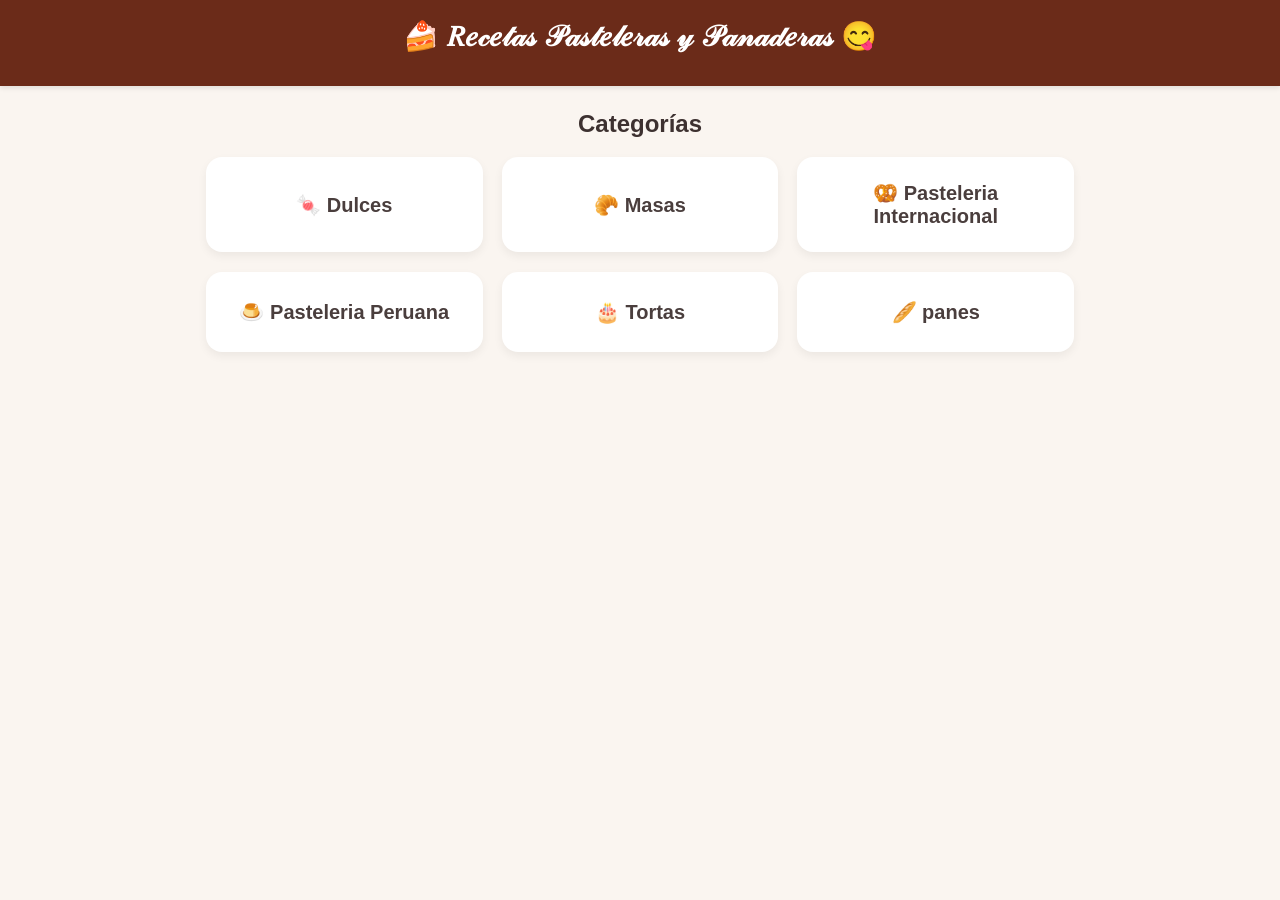
<file: index.html>
<!DOCTYPE html>
<html lang="es">
<head>
  <meta charset="UTF-8">
  <meta name="viewport" content="width=device-width, initial-scale=1.0">
  <title> Pastelería</title>
  <link rel="stylesheet" href="styles.css">
</head>
<body>
  <header>
    <h1>🍰 𝑅𝑒𝒸𝑒𝓉𝒶𝓈 𝒫𝒶𝓈𝓉𝑒𝓁𝑒𝓇𝒶𝓈 𝓎 𝒫𝒶𝓃𝒶𝒹𝑒𝓇𝒶𝓈  😋</h1>
    <p class="subtitulo"> </p>
  </header>

  <main>
    <h2>Categorías</h2>
    <div class="grid-container">
      <a href="dulces.html" class="card"><h3>🍬 Dulces</h3></a>
      <a href="masas.html" class="card"><h3>🥐 Masas</h3></a>
      <a href="pasteleriainternacional.html" class="card"><h3>🥨 Pasteleria Internacional</h3></a>
      <a href="pasteleriaperuana.html" class="card"><h3>🍮 Pasteleria Peruana</h3></a>
      <a href="tortas.html" class="card"><h3>🎂 Tortas</h3></a>
      <a href="panes.html" class="card"><h3>🥖 panes</h3></a>
    </div>
  </main>
  
  <script src="script.js"></script>
</body>
</html>
</file>
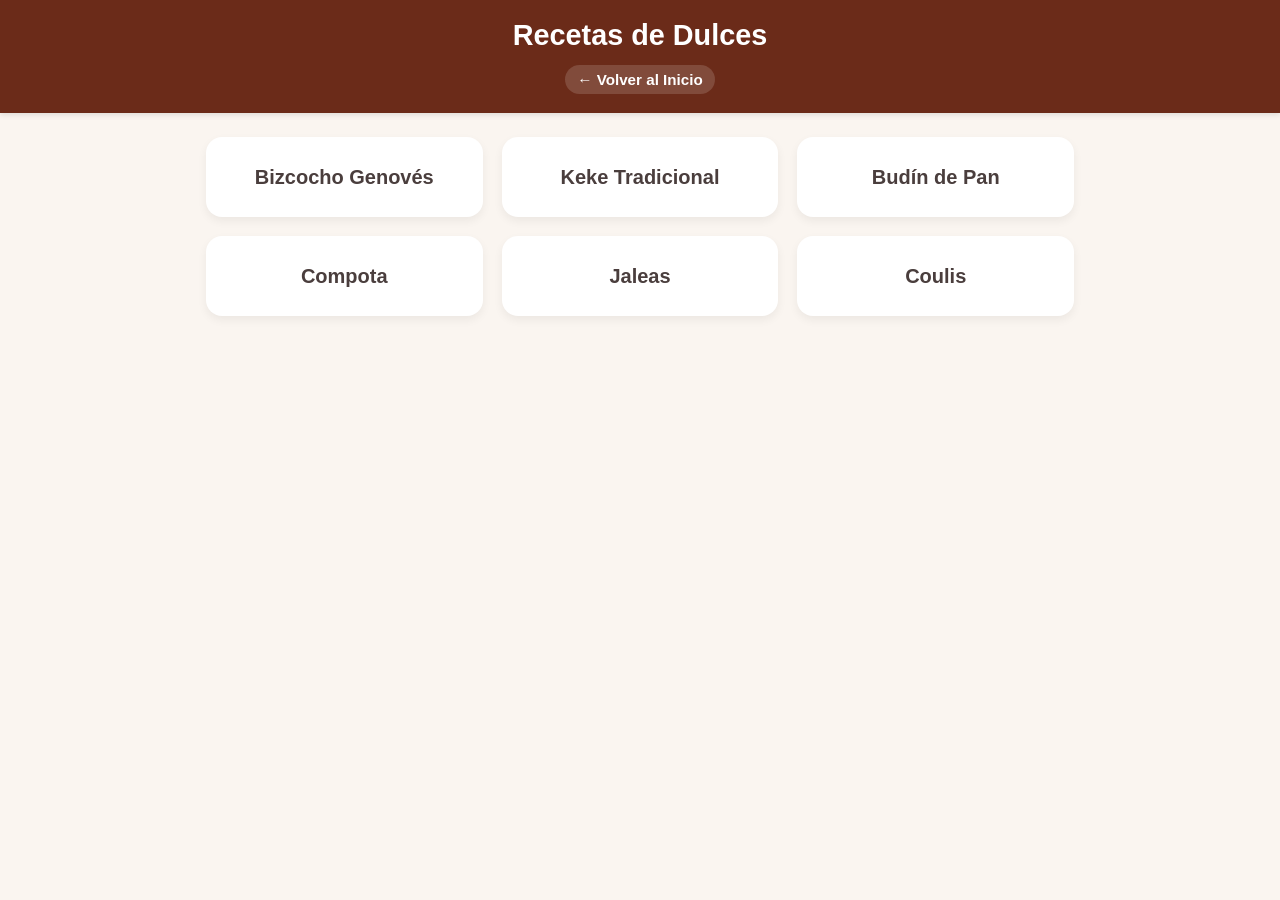
<file: dulces.html>
<!DOCTYPE html>
<html lang="es">
<head>
  <meta charset="UTF-8">
  <title>Pastelería</title>
  <link rel="stylesheet" href="styles.css">
  <meta name="viewport" content="width=device-width, initial-scale=1.0">
</head>
<body>
  <header>
    <h1>Recetas de Dulces</h1>
    <nav><a href="index.html">← Volver al Inicio</a></nav>
  </header>

  <main>
    <!-- El atributo data-categoria indica a script.js qué recetas cargar -->
    <div id="contenedor-recetas" class="grid-container" data-categoria="dulces"></div>
  </main>

  <script src="script.js"></script>
</body>
</html>
</file>
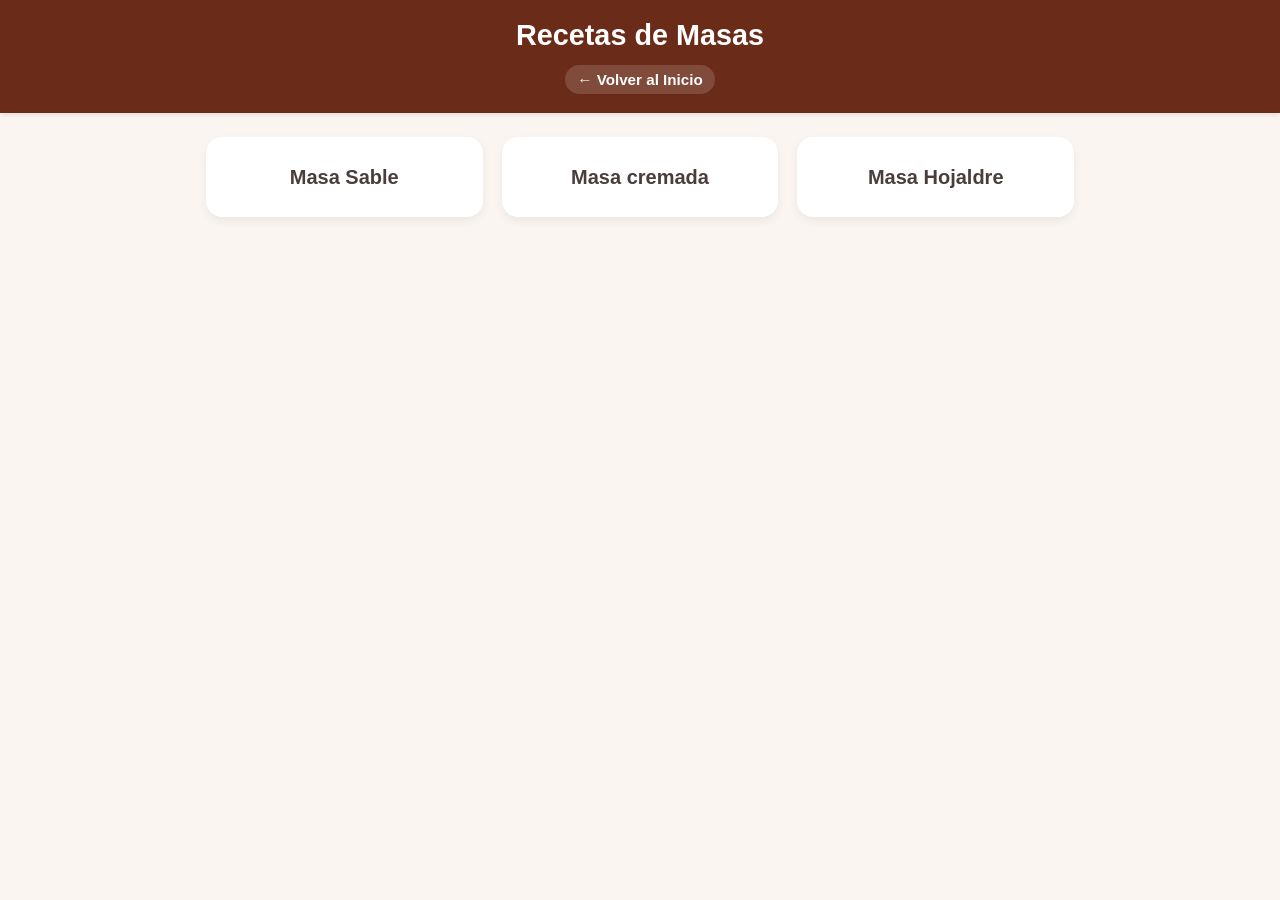
<file: masas.html>
<!DOCTYPE html>
<html lang="es">
<head>
  <meta charset="UTF-8">
  <title>Pastelería</title>
  <link rel="stylesheet" href="styles.css">
  <meta name="viewport" content="width=device-width, initial-scale=1.0">
</head>
<body>
  <header>
    <h1>Recetas de Masas</h1>
    <nav><a href="index.html">← Volver al Inicio</a></nav>
  </header>

  <main>
    <!-- El atributo data-categoria indica a script.js qué recetas cargar -->
    <div id="contenedor-recetas" class="grid-container" data-categoria="masas"></div>
  </main>

  <script src="script.js"></script>
</body>
</html>
</file>
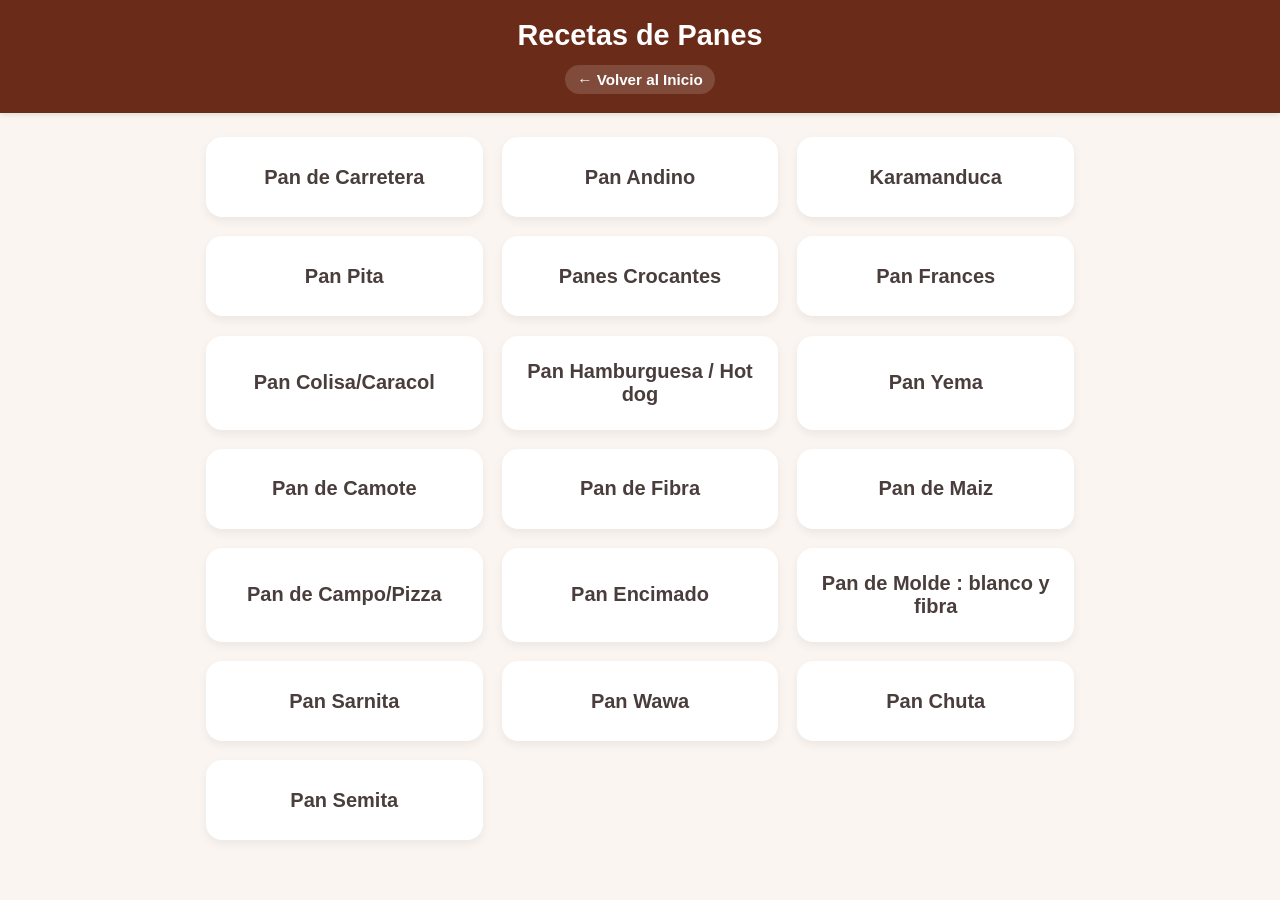
<file: panes.html>
<!DOCTYPE html>
<html lang="es">
<head>
  <meta charset="UTF-8">
  <title>Pastelería</title>
  <link rel="stylesheet" href="styles.css">
  <meta name="viewport" content="width=device-width, initial-scale=1.0">
</head>
<body>
  <header>
    <h1>Recetas de Panes</h1>
    <nav><a href="index.html">← Volver al Inicio</a></nav>
  </header>

  <main>
    <!-- El atributo data-categoria indica a script.js qué recetas cargar -->
    <div id="contenedor-recetas" class="grid-container" data-categoria="panes"></div>
  </main>

  <script src="script.js"></script>
</body>
</html>
</file>
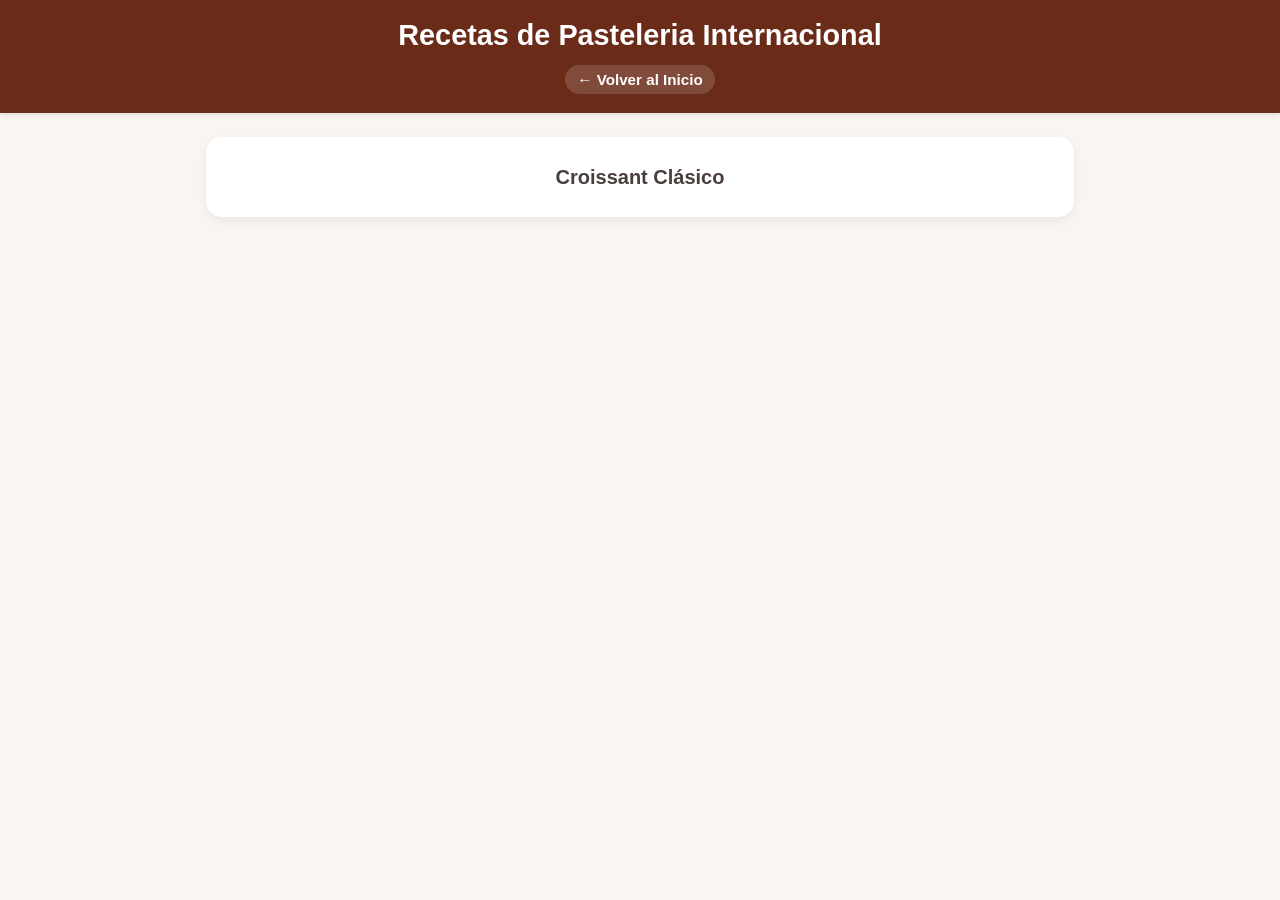
<file: pasteleriainternacional.html>
<!DOCTYPE html>
<html lang="es">
<head>
  <meta charset="UTF-8">
  <title>Pastelería</title>
  <link rel="stylesheet" href="styles.css">
  <meta name="viewport" content="width=device-width, initial-scale=1.0">
</head>
<body>
  <header>
    <h1>Recetas de Pasteleria Internacional</h1>
    <nav><a href="index.html">← Volver al Inicio</a></nav>
  </header>

  <main>
    <!-- El atributo data-categoria indica a script.js qué recetas cargar -->
    <div id="contenedor-recetas" class="grid-container" data-categoria="pasteleriainternacional"></div>
  </main>

  <script src="script.js"></script>
</body>
</html>
</file>
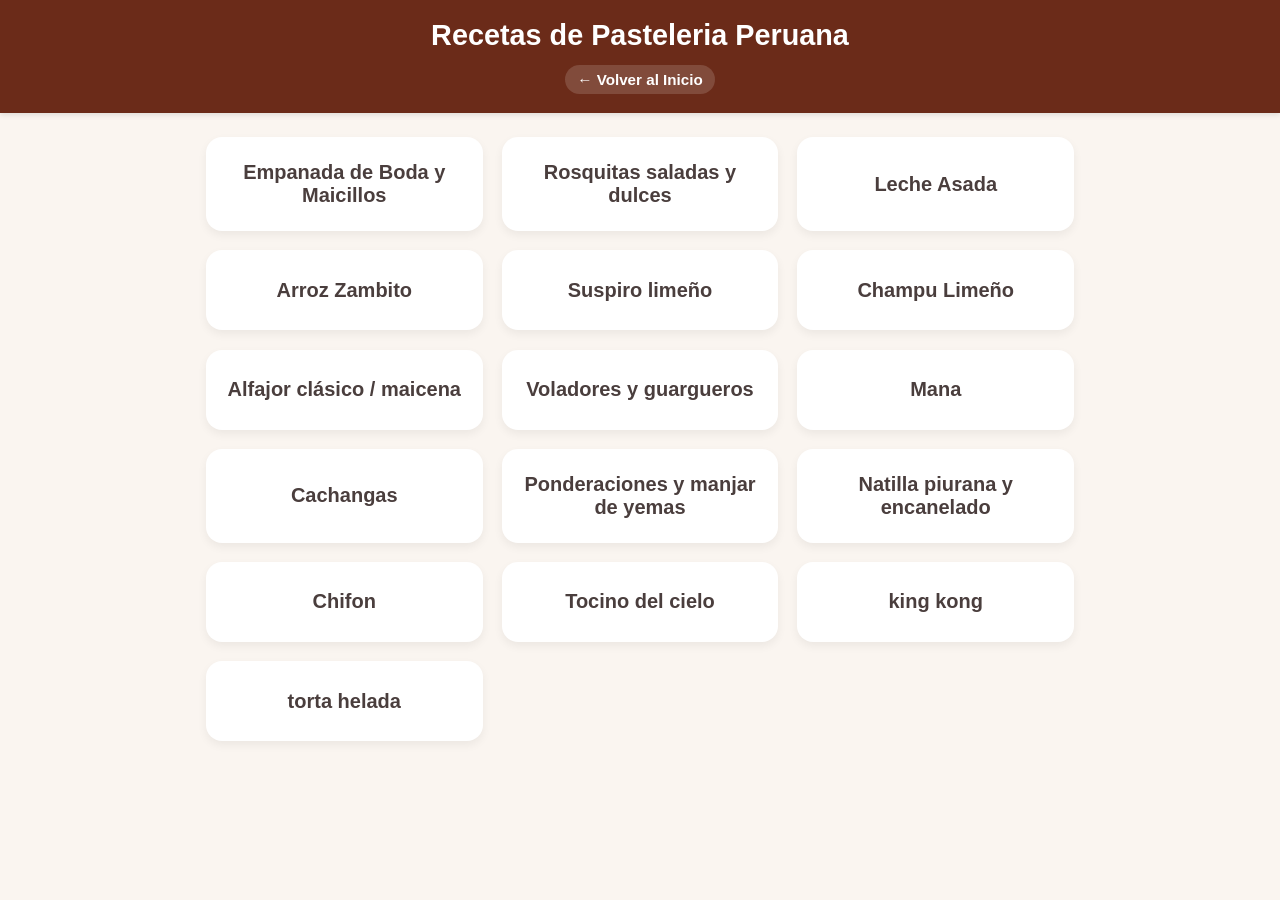
<file: pasteleriaperuana.html>
<!DOCTYPE html>
<html lang="es">
<head>
  <meta charset="UTF-8">
  <title>Pastelería</title>
  <link rel="stylesheet" href="styles.css">
  <meta name="viewport" content="width=device-width, initial-scale=1.0">
</head>
<body>
  <header>
    <h1>Recetas de Pasteleria Peruana</h1>
    <nav><a href="index.html">← Volver al Inicio</a></nav>
  </header>

  <main>
    <!-- El atributo data-categoria indica a script.js qué recetas cargar -->
   <div id="contenedor-recetas" class="grid-container" data-categoria="pasteleriaperuana"></div>
  </main>

  <script src="script.js"></script>
</body>
</html>
</file>
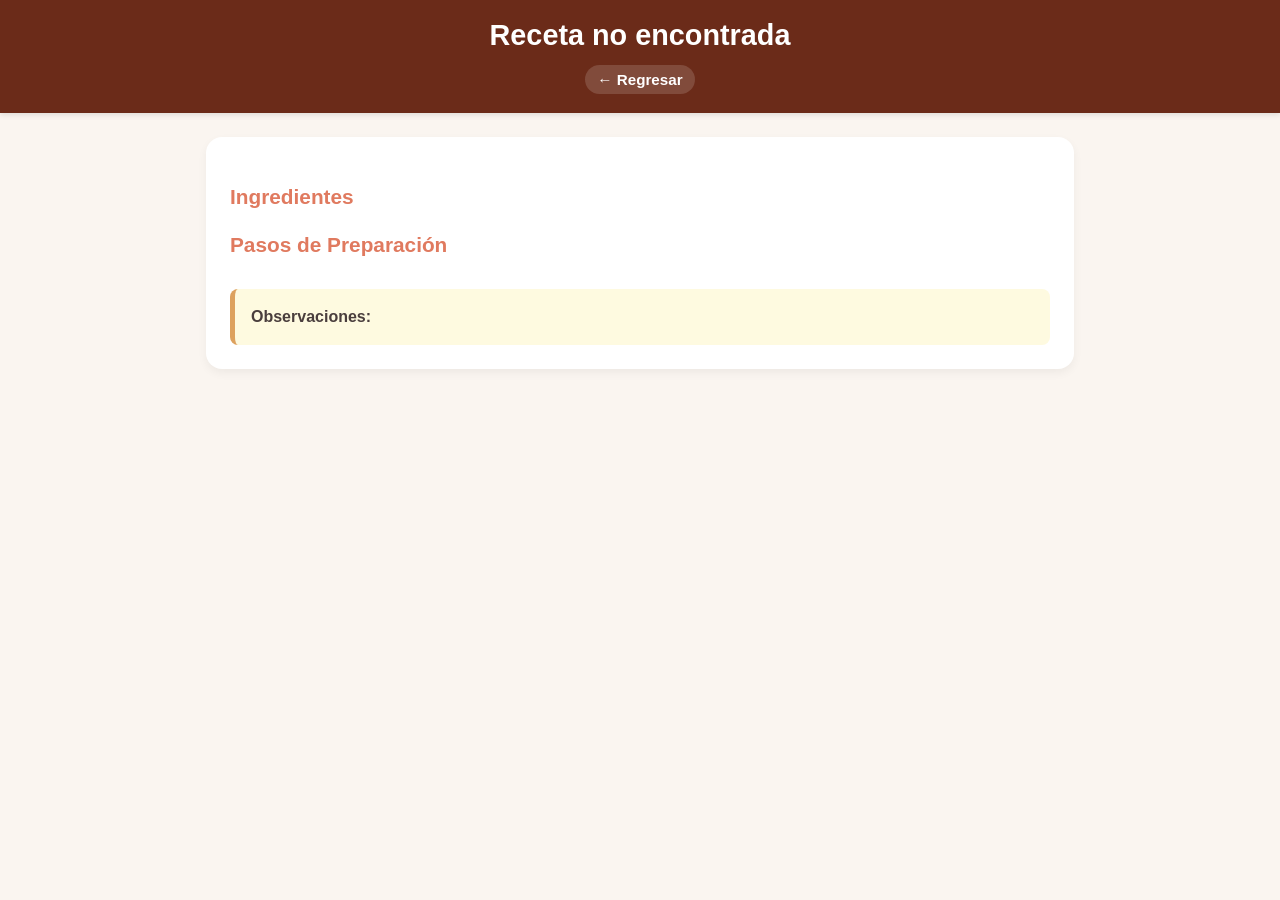
<file: receta.html>
<!DOCTYPE html>
<html lang="es">
<head>
  <meta charset="UTF-8">
  <title>Detalle de Receta</title>
  <link rel="stylesheet" href="styles.css">
  <meta name="viewport" content="width=device-width, initial-scale=1.0">
</head>
<body>
  <header>
    <h1 id="titulo-receta">Cargando...</h1>
    <nav><a href="javascript:history.back()">← Regresar</a></nav>
  </header>

  <main>
    <article class="receta-detalle">
      <p id="intro-receta"></p>
      
      <h3>Ingredientes</h3>
      <ul id="ingredientes-receta"></ul>
      
      <h3>Pasos de Preparación</h3>
      <ol id="pasos-receta"></ol>
      
      <div class="observacion">
        <strong>Observaciones:</strong>
        <p id="observacion-receta"></p>
      </div>
    </article>
  </main>

  <script src="script.js"></script>
</body>
</html>
</file>
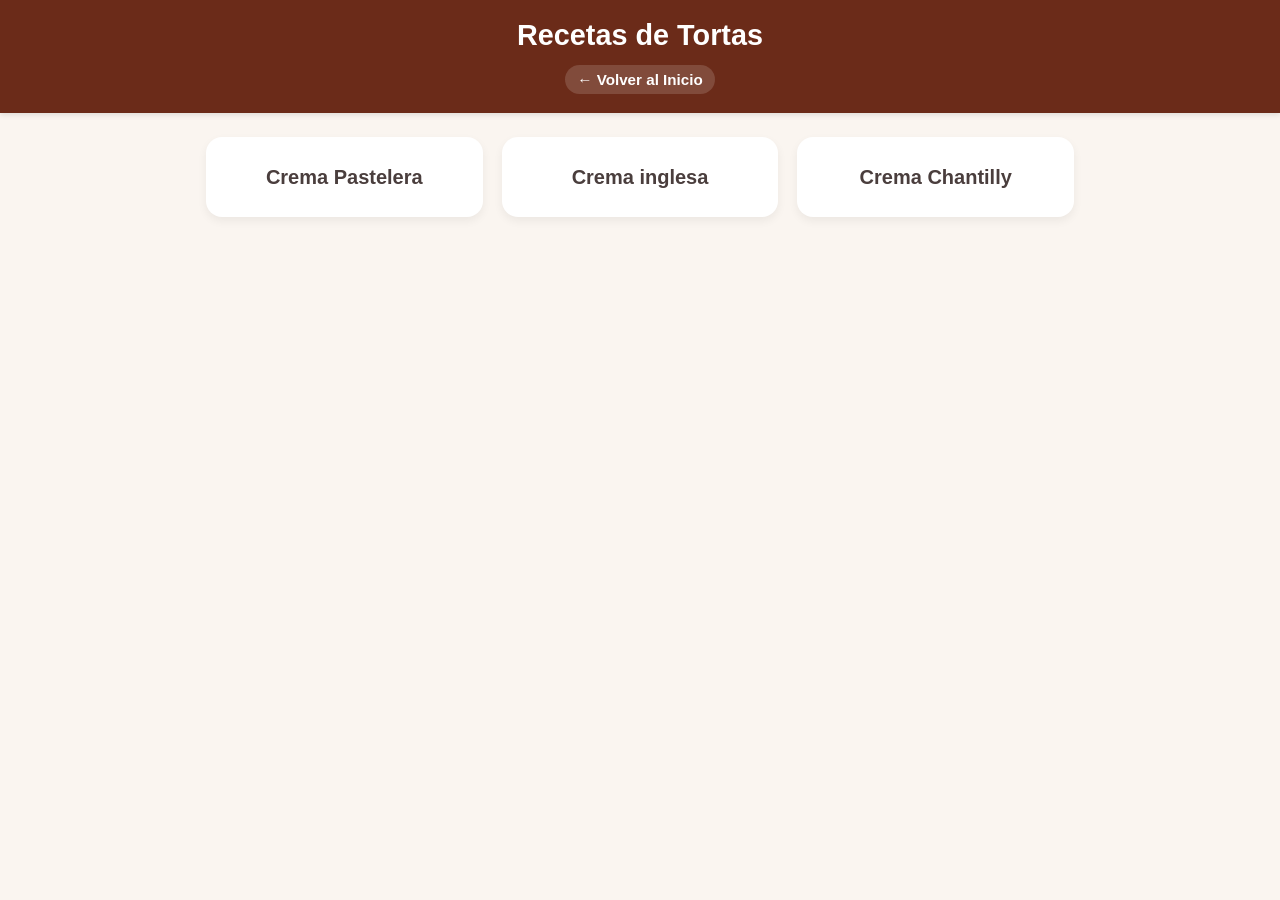
<file: tortas.html>
<!DOCTYPE html>
<html lang="es">
<head>
  <meta charset="UTF-8">
  <title>Dulces - Mi Pastelería</title>
  <link rel="stylesheet" href="styles.css">
  <meta name="viewport" content="width=device-width, initial-scale=1.0">
</head>
<body>
  <header>
    <h1>Recetas de Tortas</h1>
    <nav><a href="index.html">← Volver al Inicio</a></nav>
  </header>

  <main>
    <!-- El atributo data-categoria indica a script.js qué recetas cargar -->
    <div id="contenedor-recetas" class="grid-container" data-categoria="tortas"></div>
  </main>

  <script src="script.js"></script>
</body>
</html>
</file>
<file: styles.css>
* {
  box-sizing: border-box;
  margin: 0;
  padding: 0;
  font-family: 'Segoe UI', Tahoma, Geneva, Verdana, sans-serif;
}

body {
  background-color: #faf5f0;
  color: #4a3e3d;
  display: flex;
  flex-direction: column;
  min-height: 100vh;
  font-size: 16px; /* Tamaño base cómodo para móviles */
}

/* --- HEADER & NAVEGACIÓN --- */
header {
  background-color: #6b2b19;
  color: white;
  padding: 1.2rem 1rem;
  text-align: center;
  box-shadow: 0 2px 5px rgba(0,0,0,0.1);
}

header h1 {
  font-size: 1.8rem;
  margin-bottom: 0.8rem;
}

nav {
  display: flex;
  flex-wrap: wrap;
  justify-content: center;
  gap: 10px;
}

nav a {
  color: white;
  text-decoration: none;
  font-weight: 600;
  font-size: 0.95rem;
  padding: 6px 12px;
  background-color: rgba(255, 255, 255, 0.15);
  border-radius: 20px;
  transition: background-color 0.2s;
}

nav a:hover {
  background-color: rgba(255, 255, 255, 0.3);
}

/* --- CONTENIDO PRINCIPAL --- */
main {
  padding: 1.5rem 1rem;
  width: 100%;
  max-width: 900px;
  margin: 0 auto;
  flex: 1;
}

h2 {
  text-align: center;
  margin-bottom: 1.2rem;
  font-size: 1.5rem;
  color: #3d3130;
}

/* --- CUADRÍCULA DE TARJETAS --- */
.grid-container {
  display: grid;
  grid-template-columns: repeat(auto-fit, minmax(260px, 1fr));
  gap: 1.2rem;
}

.card {
  background: white;
  border-radius: 16px;
  padding: 1.5rem 1.2rem;
  text-align: center;
  box-shadow: 0 4px 10px rgba(0, 0, 0, 0.06);
  text-decoration: none;
  color: inherit;
  transition: transform 0.2s, box-shadow 0.2s;
  display: flex;
  align-items: center;
  justify-content: center;
  min-height: 80px;
}

.card h3 {
  font-size: 1.25rem;
}

.card:hover {
  transform: translateY(-4px);
  box-shadow: 0 8px 20px rgba(0, 0, 0, 0.1);
}

/* --- DETALLE DE LA RECETA --- */
.receta-detalle {
  background: white;
  padding: 1.5rem;
  border-radius: 16px;
  box-shadow: 0 4px 10px rgba(0, 0, 0, 0.05);
}

.receta-detalle h3 {
  margin-top: 1.5rem;
  margin-bottom: 0.8rem;
  color: #e07a5f;
  font-size: 1.3rem;
}

.receta-detalle ul, 
.receta-detalle ol {
  padding-left: 1.2rem;
  line-height: 1.6;
  font-size: 1.05rem;
}

.receta-detalle li {
  margin-bottom: 0.5rem;
}

.observacion {
  background-color: #fefae0;
  border-left: 5px solid #dda15e;
  padding: 1rem;
  margin-top: 2rem;
  border-radius: 8px;
  font-size: 1rem;
  line-height: 1.5;
}

/* --- AJUSTES ESPECÍFICOS PARA MÓVILES (Pantallas < 600px) --- */
@media (max-width: 600px) {
  header h1 {
    font-size: 1.5rem;
  }

  nav a {
    font-size: 0.85rem;
    padding: 5px 10px;
  }

  /* Las tarjetas se expanden al ancho casi total de la pantalla */
  .grid-container {
    grid-template-columns: 1fr; 
  }

  .card {
    padding: 1.2rem;
  }
}
</file>
